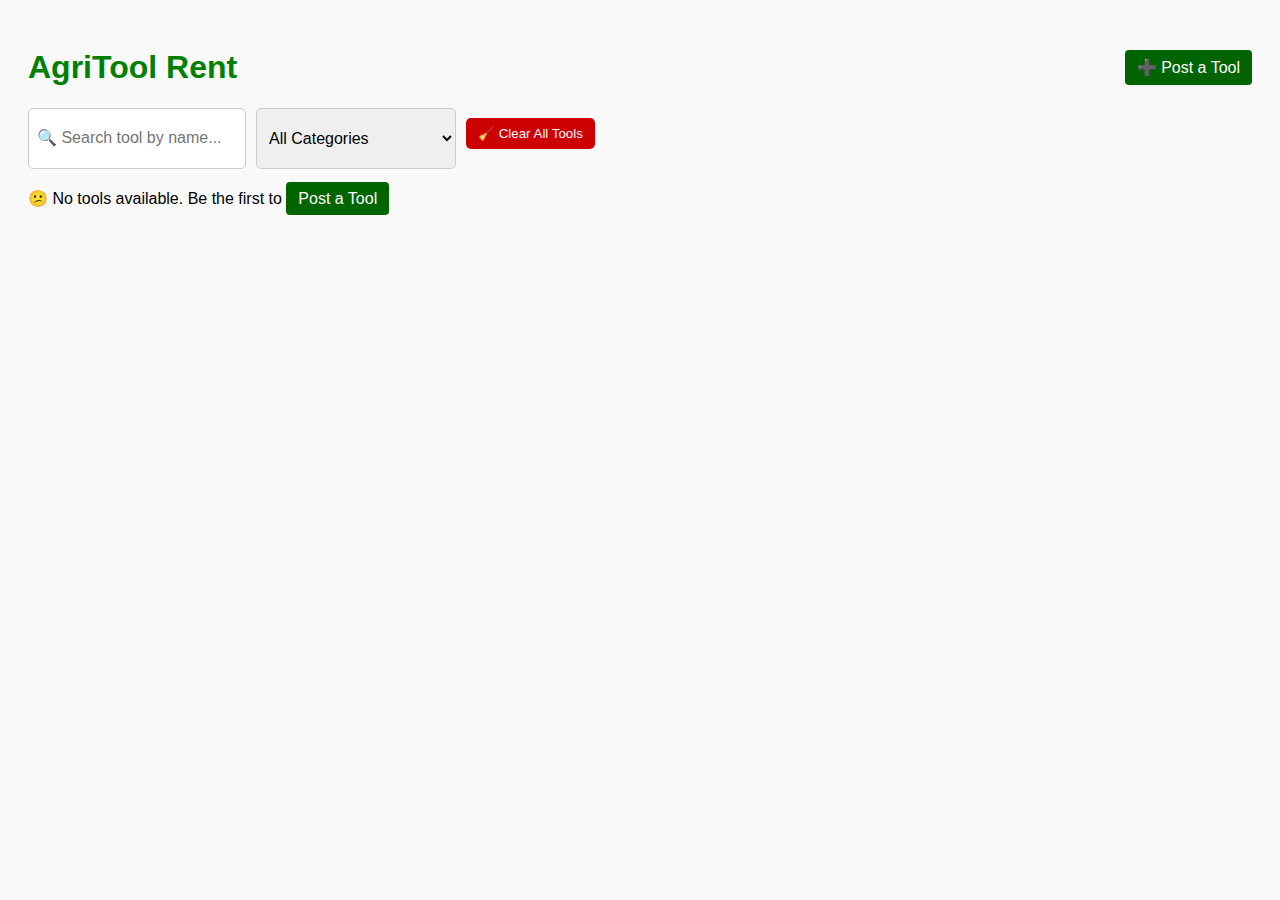
<file: index.html>
<!DOCTYPE html>
<html lang="en">
    <head>
        <meta charset="UTF-8" />
        <meta name="viewport" content="width=device-width, initial-scale=1.0" />
        <title>Home | AgriTool Rent</title>
        <link rel="stylesheet" href="style.css">
    </head>
    <body>
        <header>
            <h1>AgriTool Rent</h1>
            <a href="add.html">➕ Post a Tool</a>
        </header>

        <div class="filters">
            <input type="text" id="searchBox" placeholder="🔍 Search tool by name..." />
            <select id="categoryFilter">
                <option value="">All Categories</option>
                <option value="Tractor">Tractor</option>
                <option value="Tiller">Tiller</option>
                <option value="Sprayer">Sprayer</option>
                <option value="Harvester">Harvester</option>
            </select>
            <button id="clearAll" class="clear-btn">🧹 Clear All Tools</button>
        </div>
        
        <div id="toolList">
            <p>Loading available tools...</p>
        </div>

        <script src="script.js"></script>
    </body>
</html>
</file>
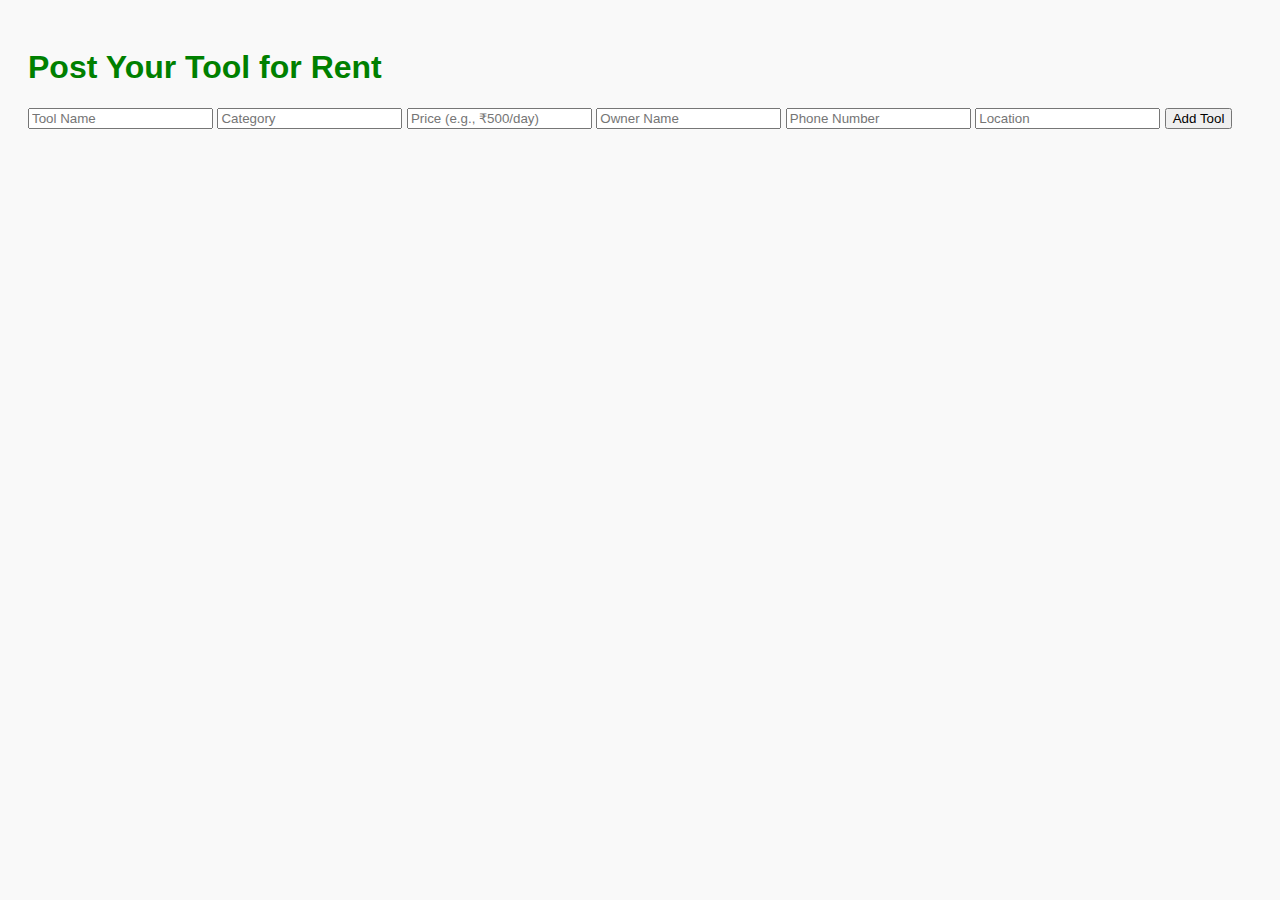
<file: add.html>
<!DOCTYPE html>
<html lang="en">
    <head>
        <meta charset="UTF-8" />
        <meta name="viewport" content="width=device-width, initial-scale=1.0" />
        <title>Post a Tool</title>
        <link rel="stylesheet" href="style.css">
    </head>
    <body>
        <h1>Post Your Tool for Rent</h1>
        <form id="toolForm">
            <input type="text" id="name" placeholder="Tool Name" required />
            <input type="text" id="category" placeholder="Category" required />
            <input type="text" id="price" placeholder="Price (e.g., ₹500/day)" required />
            <input type="text" id="owner" placeholder="Owner Name" required />
            <input type="tel" id="phone" placeholder="Phone Number" required />
            <input type="text" id="location" placeholder="Location" required />
            <button type="submit">Add Tool</button>
        </form>
        <script src="script.js"></script>
    </body>
</html>
</file>
<file: style.css>
body{
    font-family: Arial, sans-serif;
    padding: 20px;
    background: #f9f9f9;
}

header{
    display: flex;
    justify-content: space-between;
    align-items: center;
}

h1{
    color: green;
}

a{
    text-decoration: none;
    padding: 8px 12px;
    background-color: darkgreen;
    color: white;
    border-radius: 4px;
}

.tool-card{
    border: 1px solid #ccc;
    background: #fff;
    padding: 16px;
    margin-bottom: 16px;
    border-radius: 8px;
    box-shadow: 2px 2px 10px rgba(0,0,0,0.05);
}

.tool-card h3{
    margin: 0;
    color: #333;
}

.category{
    font-size: 0.9rem;
    color: #666;
}

.rent-btn{
    display: inline-block;
    margin-top: 10px;
    padding: 8px 12px;
    background-color: green;
    color: white;
    text-decoration: none;
    border-radius: 4px;
}

.filters{
    display: flex;
    gap: 10px;
    margin-bottom: 20px;
    flex-wrap: wrap;
}

.filters input,
.filters select{
    padding: 8px;
    font-size: 1em;
    width: 200px;
    border: 1px solid #ccc;
    border-radius: 5px;
}

.delete-btn, .clear-btn{
    background-color: red;
    color: white;
    border: none;
    padding: 8px 12px;
    border-radius: 5px;
    cursor: pointer;
    margin-top: 10px;
}

.clear-btn{
    margin-bottom: 20px;
    background-color: #cc0000;
}

@media (max-width: 768px) {
    body{
        padding: 10px;
    }

    .filters{
        flex-direction: column;
        align-items: stretch;
    }

    .filters input{
        width: 96%;
    }

    .filters select{
        width: 100%;
    }

    .tool-card{
        padding: 12px;
        font-size: 0.95em;
    }

    .rent-btn , .delete-btn , .clear-btn{
        display: block;
        width: 100%;
        margin-top: 10px;
        font-size: 1em;
    }

    h1, h3{
        font-size: 1.2em;
    }
}
</file>
